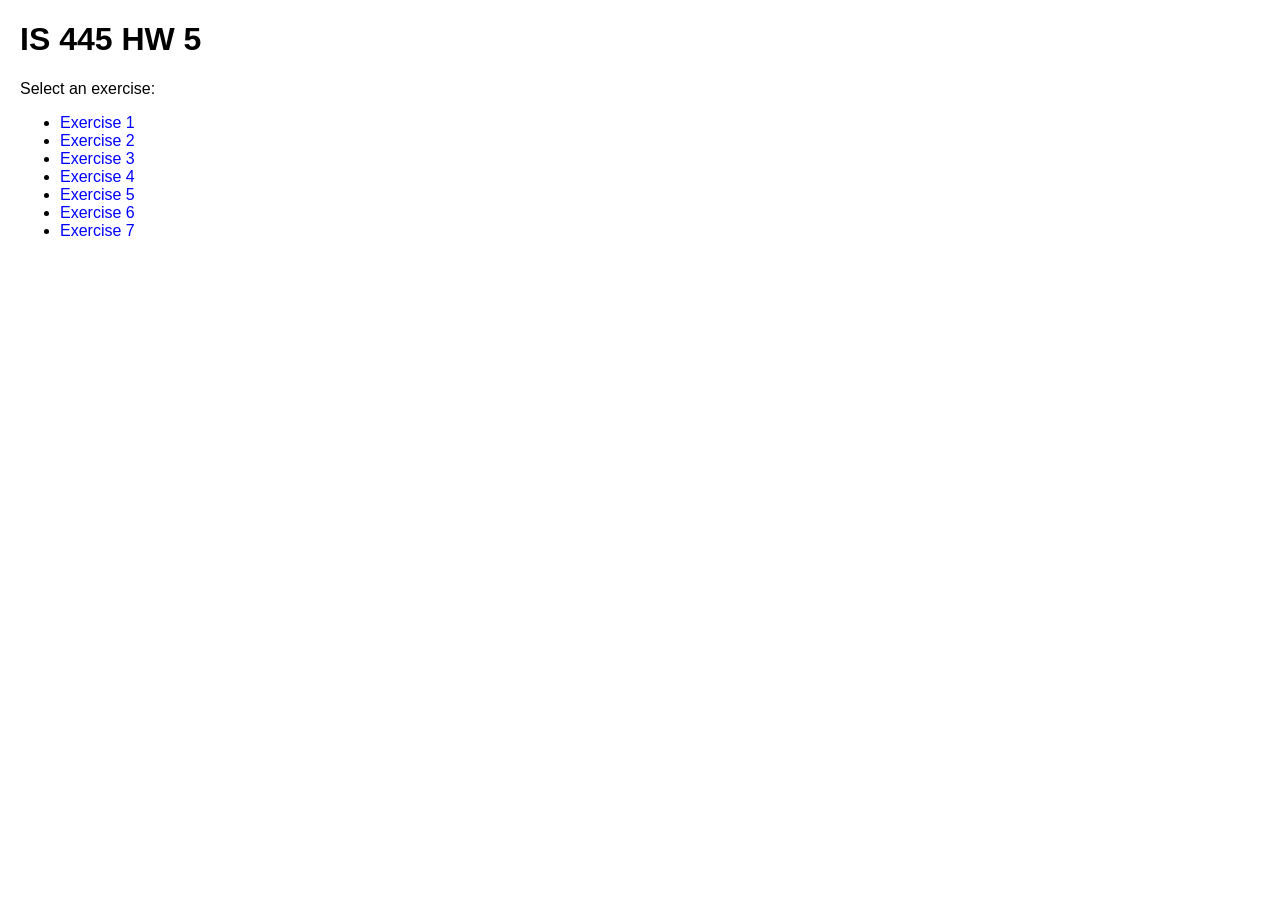
<file: index.html>
<!DOCTYPE html>
<html lang="en">
<head>
  <meta charset="UTF-8">
  <meta name="viewport" content="width=device-width, initial-scale=1.0">
  <title>IS445 HW5</title>
  <link rel="stylesheet" href="css/style.css">
</head>
<body>
  <h1>IS 445 HW 5</h1>
  <p>Select an exercise:</p>

  <ul>
    <li><a href="html/ex1.html">Exercise 1</a></li>
    <li><a href="html/ex2.html">Exercise 2</a></li>
    <li><a href="html/ex3.html">Exercise 3</a></li>
    <li><a href="html/ex4.html">Exercise 4</a></li>
    <li><a href="html/ex5.html">Exercise 5</a></li>
    <li><a href="html/ex6.html">Exercise 6</a></li>
    <li><a href="html/ex7.html">Exercise 7</a></li>
  </ul>
</body>
</html>
</file>
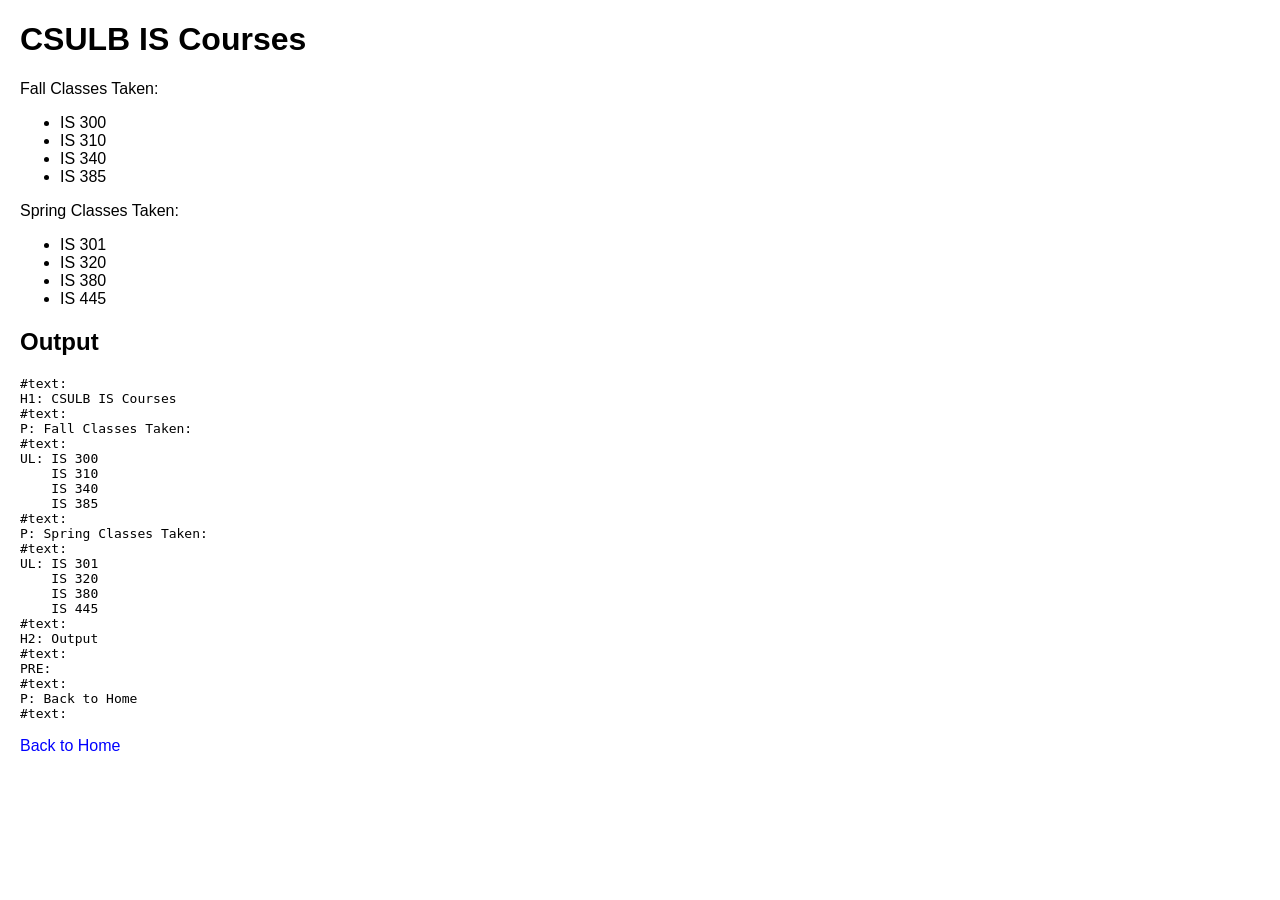
<file: html/ex1.html>
<!DOCTYPE html>
<html lang="en">
<head>
  <meta charset="UTF-8">
  <title>Exercise 1</title>
  <link rel="stylesheet" href="../css/style.css">
  <script src="../js/ex1.js" defer></script>
</head>
<body>
  <h1>CSULB IS Courses</h1>
  <p>Fall Classes Taken:</p>
  <ul>
    <li>IS 300</li>
    <li>IS 310</li>
    <li>IS 340</li>
    <li>IS 385</li>
  </ul>
  <p>Spring Classes Taken:</p>
  <ul>
    <li>IS 301</li>
    <li>IS 320</li>
    <li>IS 380</li>
    <li>IS 445</li>
  </ul>

  <h2>Output</h2>
  <pre id="output"></pre>

  <p><a href="../index.html">Back to Home</a></p>
</body>
</html>
</file>
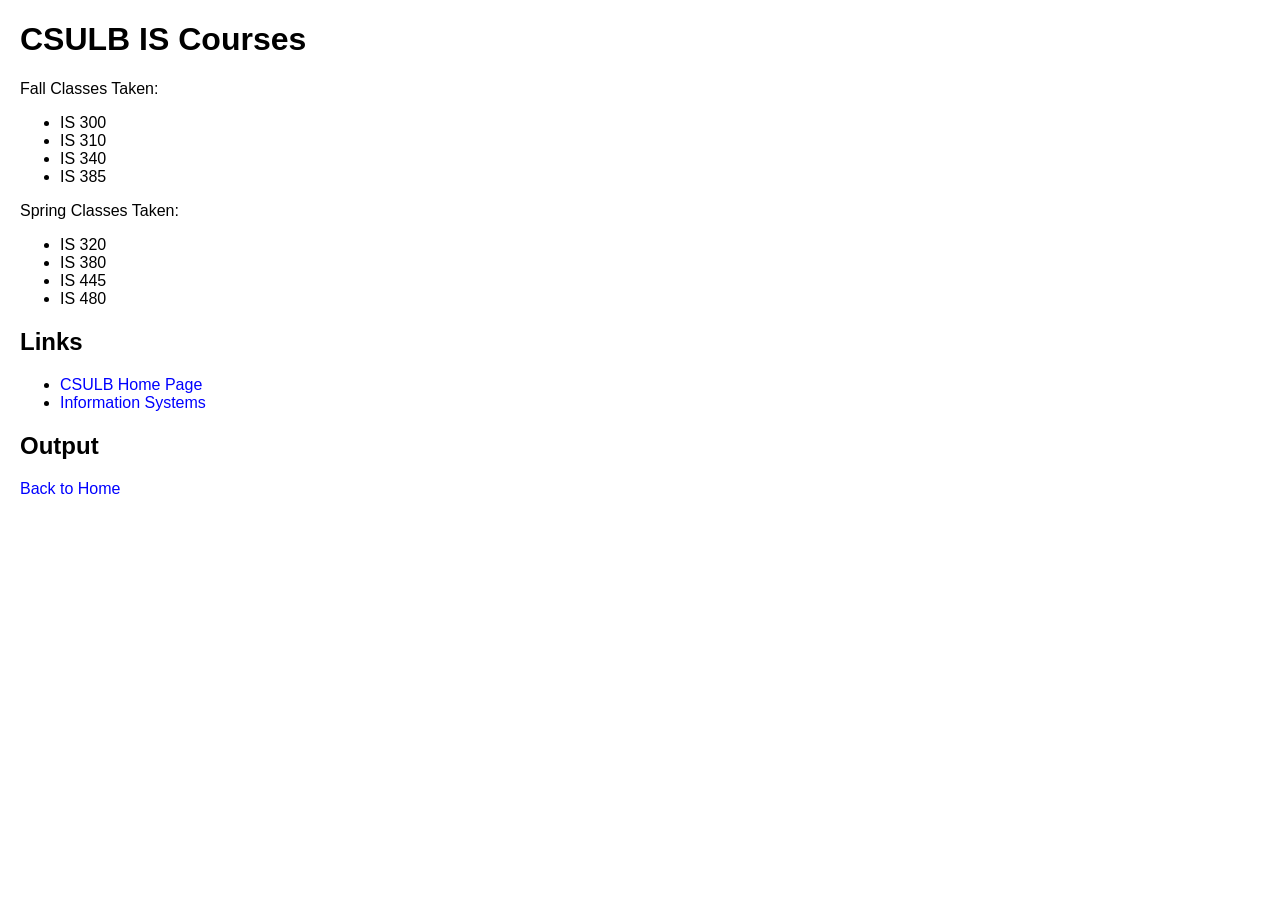
<file: html/ex2.html>
<!DOCTYPE html>
<html lang="en">
<head>
  <meta charset="UTF-8">
  <title>Exercise 2</title>
  <link rel="stylesheet" href="../css/style.css">
  <script src="../js/ex2.js" defer></script>
</head>
<body>
  <h1>CSULB IS Courses</h1>
  <p>Fall Classes Taken:</p>
  <ul class="iscourses" id="fall">
    <li class="300level">IS 300</li>
    <li class="300level">IS 310</li>
    <li class="300level">IS 340</li>
    <li class="300level">IS 385</li>
  </ul>

  <p>Spring Classes Taken:</p>
  <ul class="iscourses" id="spring">
    <li class="300level">IS 320</li>
    <li class="300level">IS 380</li>
    <li class="400level">IS 445</li>
    <li class="400level">IS 480</li>
  </ul>

  <h2>Links</h2>
  <ul id="links">
    <li id="csulb"><a href="http://www.csulb.edu">CSULB Home Page</a></li>
    <li id="is"><a href="https://www.csulb.edu/college-of-business/information-systems">Information Systems</a></li>
  </ul>

  <h2>Output</h2>
  <div id="output"></div>

  <p><a href="../index.html">Back to Home</a></p>
</body>
</html>
</file>
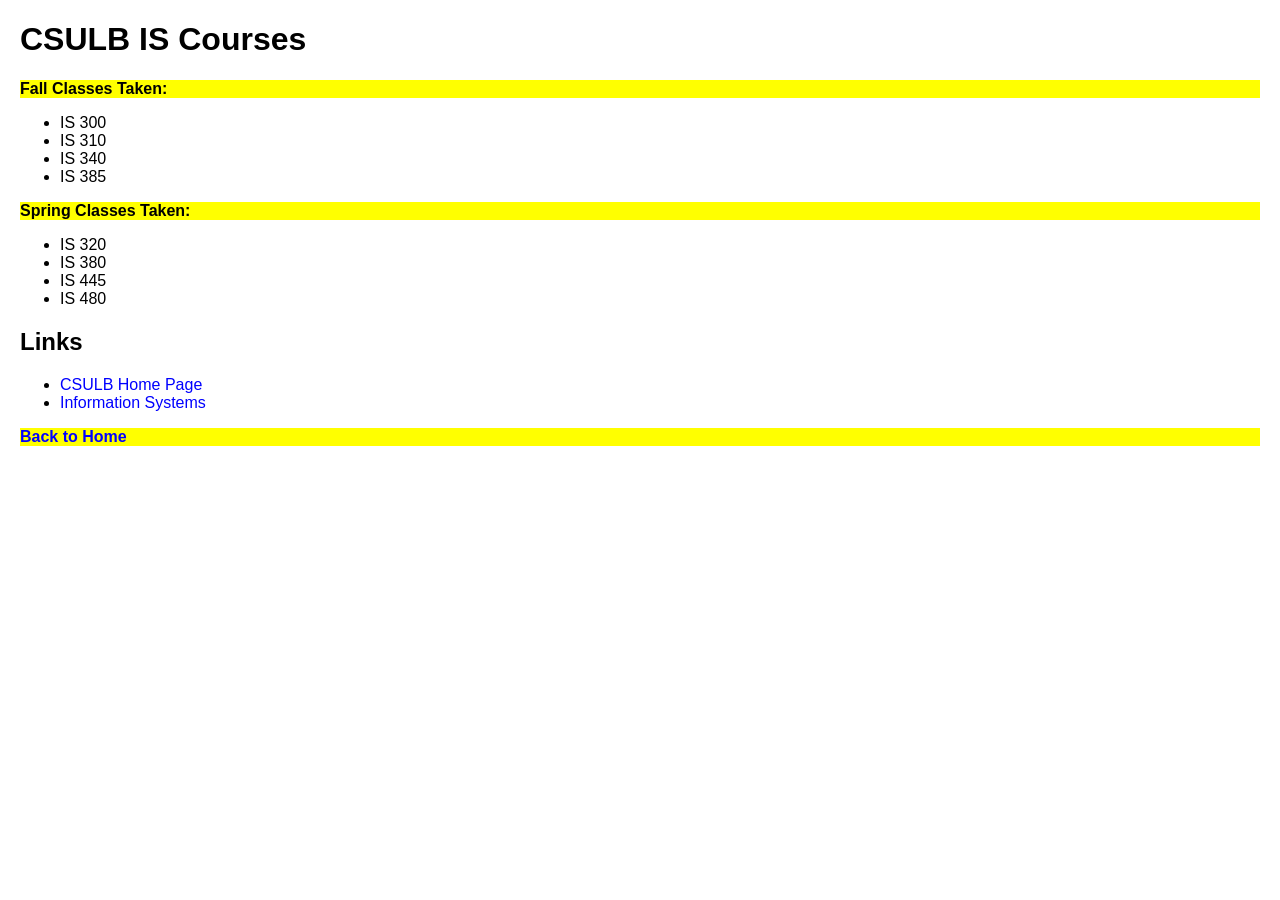
<file: html/ex3.html>
<!DOCTYPE html>
<html lang="en">
<head>
  <meta charset="UTF-8">
  <title>Exercise 3</title>
  <link rel="stylesheet" href="../css/style.css">
  <script src="../js/ex3.js" defer></script>
</head>
<body>
  <h1>CSULB IS Courses</h1>
  <p>Fall Classes Taken:</p>
  <ul class="iscourses" id="fall">
    <li class="300level">IS 300</li>
    <li class="300level">IS 310</li>
    <li class="300level">IS 340</li>
    <li class="300level">IS 385</li>
  </ul>

  <p>Spring Classes Taken:</p>
  <ul class="iscourses" id="spring">
    <li class="300level">IS 320</li>
    <li class="300level">IS 380</li>
    <li class="400level">IS 445</li>
    <li class="400level">IS 480</li>
  </ul>

  <h2>Links</h2>
  <ul id="links">
    <li id="csulb"><a href="http://www.csulb.edu">CSULB Home Page</a></li>
    <li id="is"><a href="https://www.csulb.edu/college-of-business/information-systems">Information Systems</a></li>
  </ul>

  <p><a href="../index.html">Back to Home</a></p>
</body>
</html>
</file>
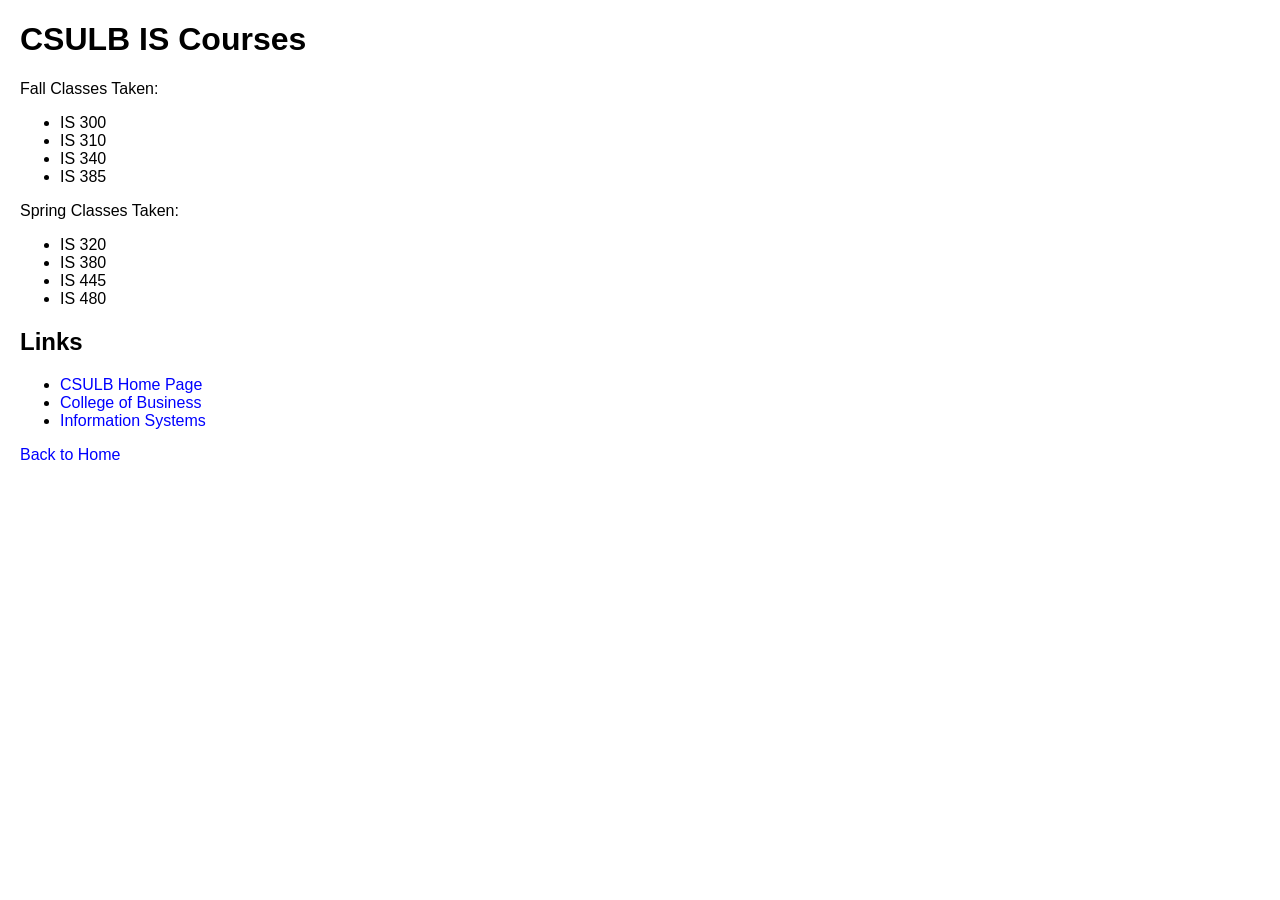
<file: html/ex4.html>
<!DOCTYPE html>
<html lang="en">
<head>
  <meta charset="UTF-8">
  <title>Exercise 4</title>
  <link rel="stylesheet" href="../css/style.css">
  <script src="../js/ex4.js" defer></script>
</head>
<body>
  <h1>CSULB IS Courses</h1>
  <p>Fall Classes Taken:</p>
  <ul class="iscourses" id="fall">
    <li class="300level">IS 300</li>
    <li class="300level">IS 310</li>
    <li class="300level">IS 340</li>
    <li class="300level">IS 385</li>
  </ul>

  <p>Spring Classes Taken:</p>
  <ul class="iscourses" id="spring">
    <li class="300level">IS 320</li>
    <li class="300level">IS 380</li>
    <li class="400level">IS 445</li>
    <li class="400level">IS 480</li>
  </ul>

  <h2>Links</h2>
  <ul id="links">
    <li id="csulb"><a href="http://www.csulb.edu">CSULB Home Page</a></li>
    <li id="is"><a href="https://www.csulb.edu/college-of-business/information-systems">Information Systems</a></li>
  </ul>

  <p><a href="../index.html">Back to Home</a></p>
</body>
</html>
</file>
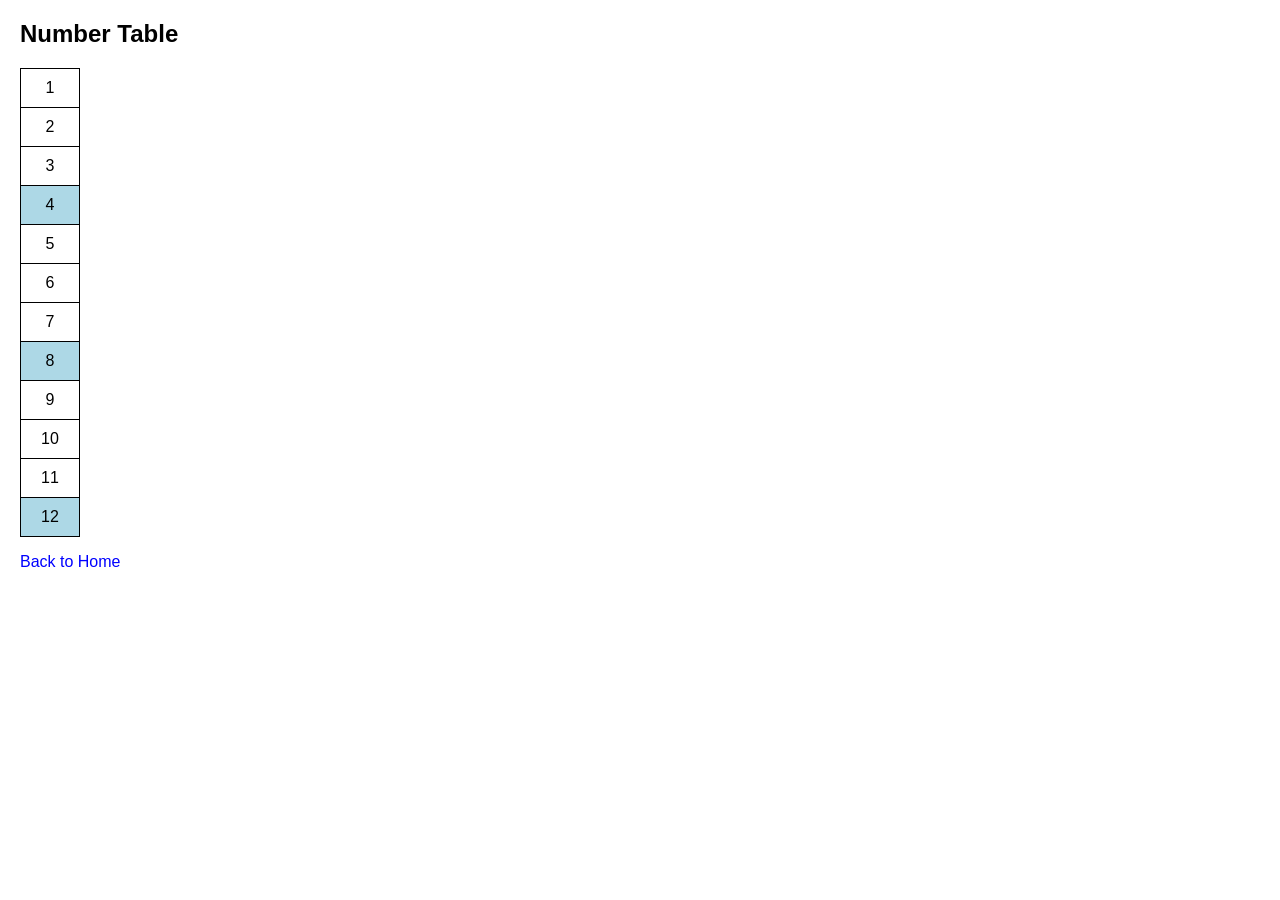
<file: html/ex5.html>
<!DOCTYPE html>
<html lang="en">
<head>
  <meta charset="UTF-8">
  <title>Exercise 5</title>
  <link rel="stylesheet" href="../css/style.css">
  <script src="../js/ex5.js" defer></script>
</head>
<body>
  <h2>Number Table</h2>
  <div id="output"></div>

  <p><a href="../index.html">Back to Home</a></p>
</body>
</html>
</file>
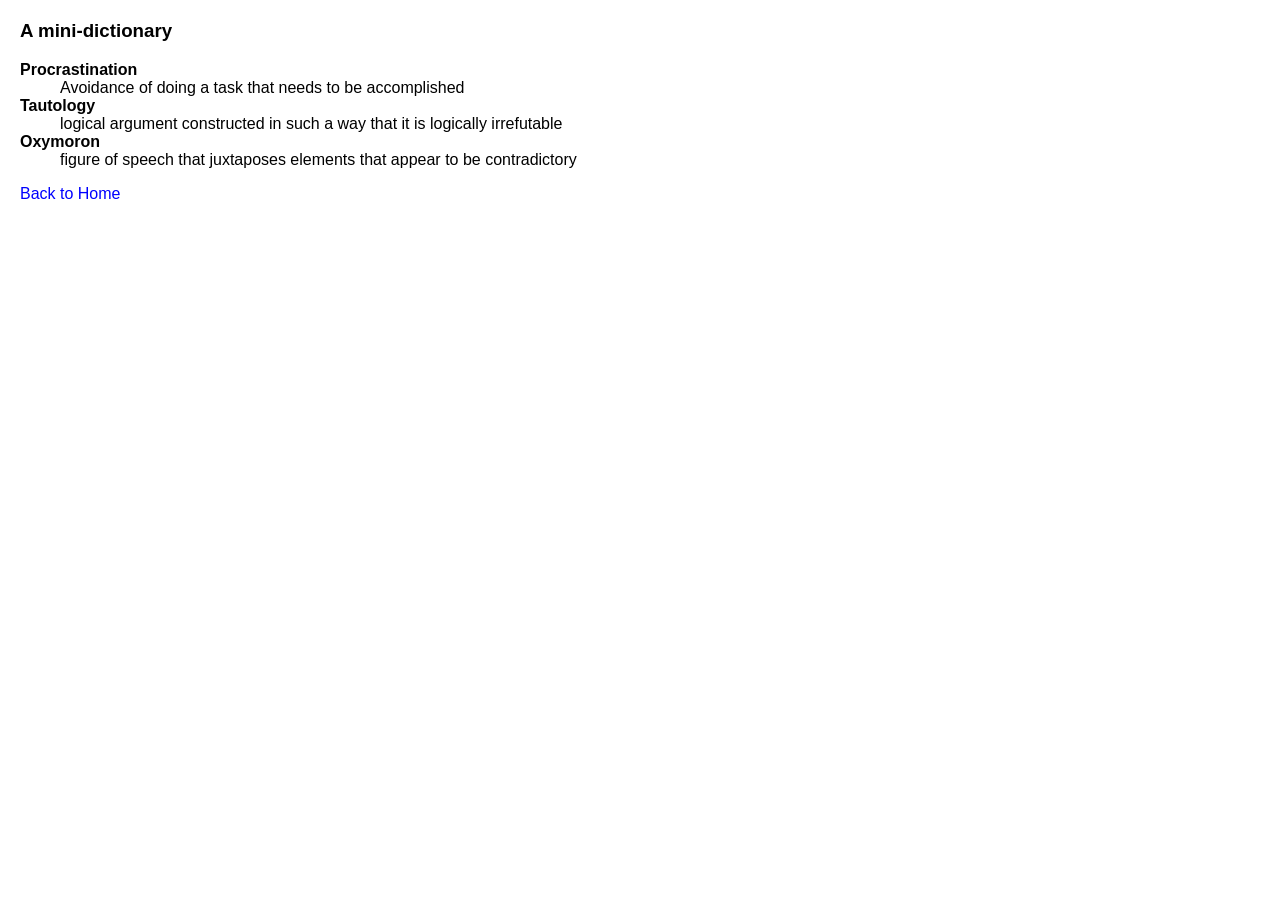
<file: html/ex6.html>
<!DOCTYPE html>
<html lang="en">
<head>
  <meta charset="UTF-8">
  <title>Exercise 6</title>
  <link rel="stylesheet" href="../css/style.css">
  <script src="../js/ex6.js" defer></script>
</head>
<body>
  <h3>A mini-dictionary</h3>
  <div id="content"></div>

  <p><a href="../index.html">Back to Home</a></p>
</body>
</html>
</file>
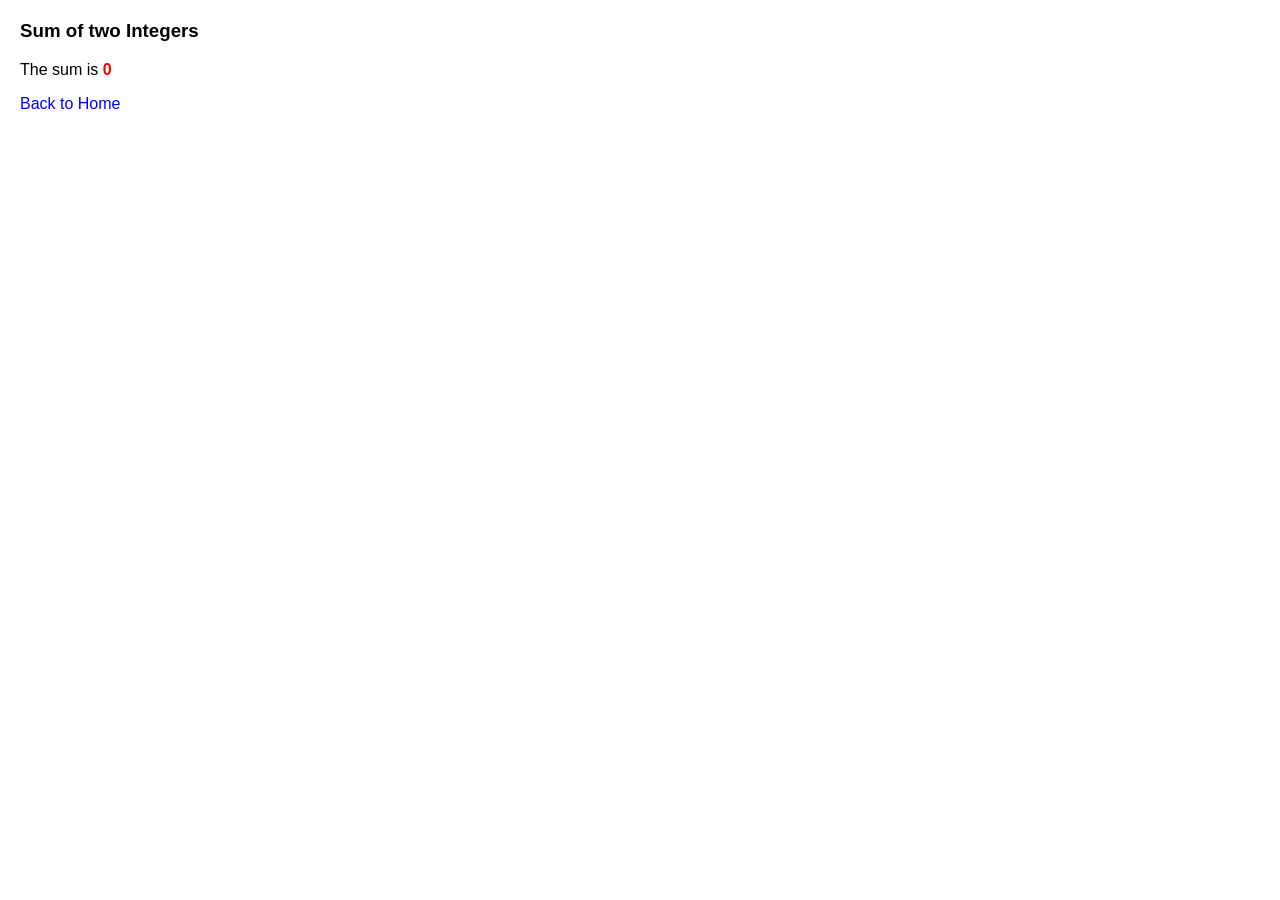
<file: html/ex7.html>
<!DOCTYPE html>
<html lang="en">
<head>
  <meta charset="UTF-8">
  <title>Exercise 7</title>
  <link rel="stylesheet" href="../css/style.css">
  <script src="../js/ex7.js" defer></script>
</head>
<body>
  <h3>Sum of two Integers</h3>
  <div id="content"></div>

  <p><a href="../index.html">Back to Home</a></p>
</body>
</html>
</file>
<file: css/style.css>
body {
  font-family: Arial, sans-serif;
  margin: 20px;
}

a {
  text-decoration: none;
  color: blue;
}

a:hover {
  text-decoration: underline;
}

table {
  border-collapse: collapse;
  margin-top: 15px;
}

td {
  border: 1px solid black;
  padding: 10px 20px;
  text-align: center;
}

.blue-bg {
  background-color: lightblue;
}

.bold-yellow {
  font-weight: bold;
  background-color: yellow;
}

.error-text,
.sum-text {
  color: red;
  font-weight: bold;
}
</file>
